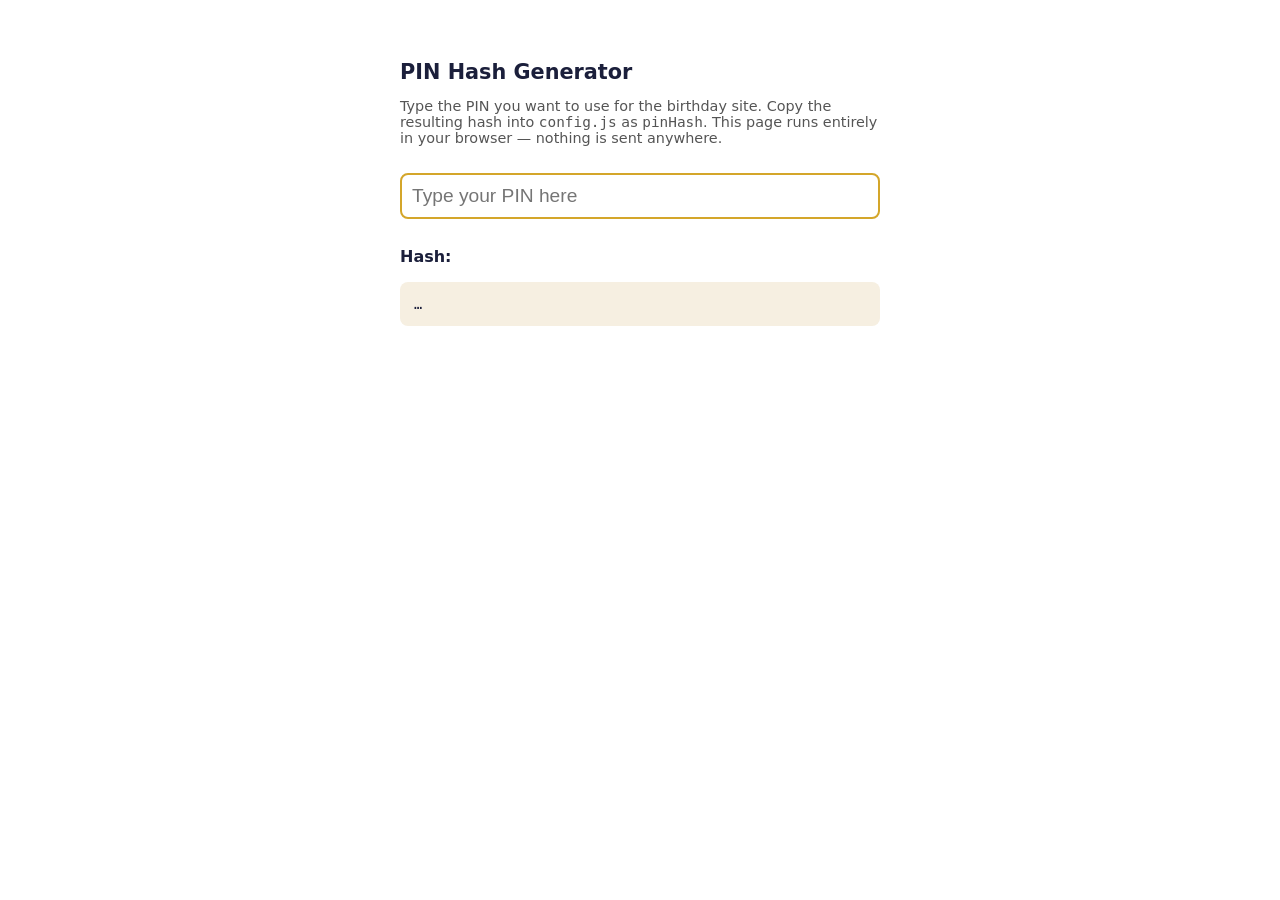
<file: generate-pin-hash.html>
<!DOCTYPE html>
<html lang="en">
<head>
<meta charset="UTF-8">
<title>PIN Hash Generator</title>
<style>
  body { font-family: system-ui, sans-serif; max-width: 480px; margin: 60px auto; padding: 0 20px; color: #1B1F3B; }
  h1 { font-size: 1.3rem; }
  input { font-size: 1.2rem; padding: 10px; width: 100%; box-sizing: border-box; margin: 12px 0; border: 2px solid #D4A62A; border-radius: 8px; }
  pre { background: #F6EFE1; padding: 14px; border-radius: 8px; word-break: break-all; font-size: 0.85rem; }
  p.help { color: #555; font-size: 0.9rem; }
</style>
</head>
<body>
  <h1>PIN Hash Generator</h1>
  <p class="help">Type the PIN you want to use for the birthday site. Copy the resulting hash into <code>config.js</code> as <code>pinHash</code>. This page runs entirely in your browser — nothing is sent anywhere.</p>
  <input id="pin" type="text" placeholder="Type your PIN here" autocomplete="off">
  <p><strong>Hash:</strong></p>
  <pre id="output">…</pre>

  <script>
    const input = document.getElementById('pin');
    const output = document.getElementById('output');

    async function sha256(text) {
      const data = new TextEncoder().encode(text);
      const hashBuffer = await crypto.subtle.digest('SHA-256', data);
      return Array.from(new Uint8Array(hashBuffer))
        .map(b => b.toString(16).padStart(2, '0'))
        .join('');
    }

    input.addEventListener('input', async () => {
      if (!input.value) { output.textContent = '…'; return; }
      output.textContent = await sha256(input.value);
    });
  </script>
</body>
</html>
</file>
